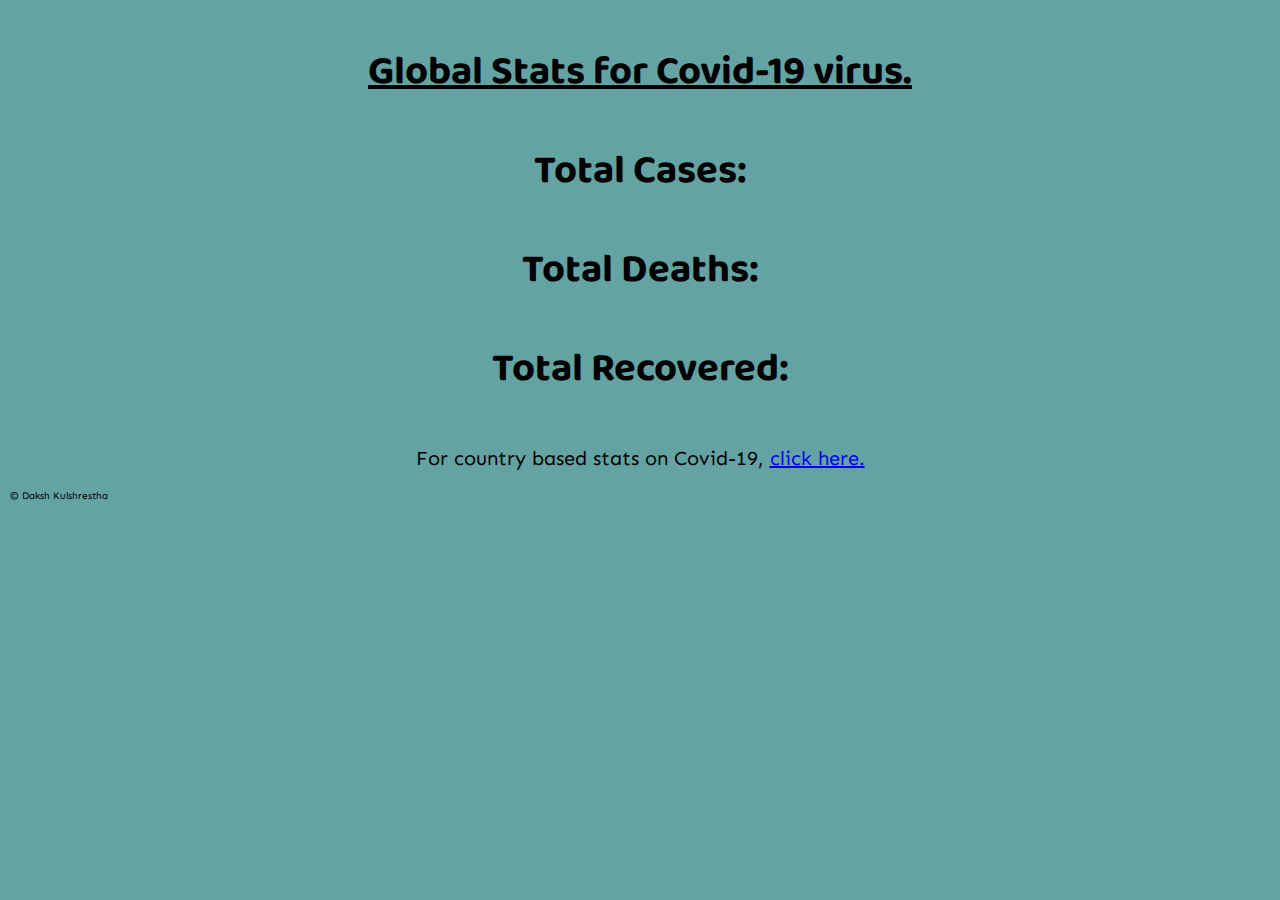
<file: index.html>
<!DOCTYPE html>
<html lang="en">

<head>
    <meta charset="UTF-8">
    <meta name="viewport" content="width=device-width, initial-scale=1.0">
    <title>Corona Live Updates</title>
    <link rel="stylesheet" href="styleForCovid.css">
    <script src="covid.js" defer></script>
</head>

<body>

    <u>
        <h1 align="center">Global Stats for Covid-19 virus.</h1>
    </u>

    <center>
        <h1>Total Cases:</h1>
        <div id="totalCases"></div>
    </center>

    <center>
        <h1>Total Deaths:</h1>
        <div id="totalDeath"></div>
    </center>

    <center>
        <h1>Total Recovered:</h1>
        <div id="totalRecovered"></div>
    </center>

    <center>
        <p class="navForCovid">For country based stats on Covid-19, <a href="/country.html">click here.</a></p>
    </center>

    <div class="copy">
        © Daksh Kulshrestha
    </div>
</body>

</html>
</file>
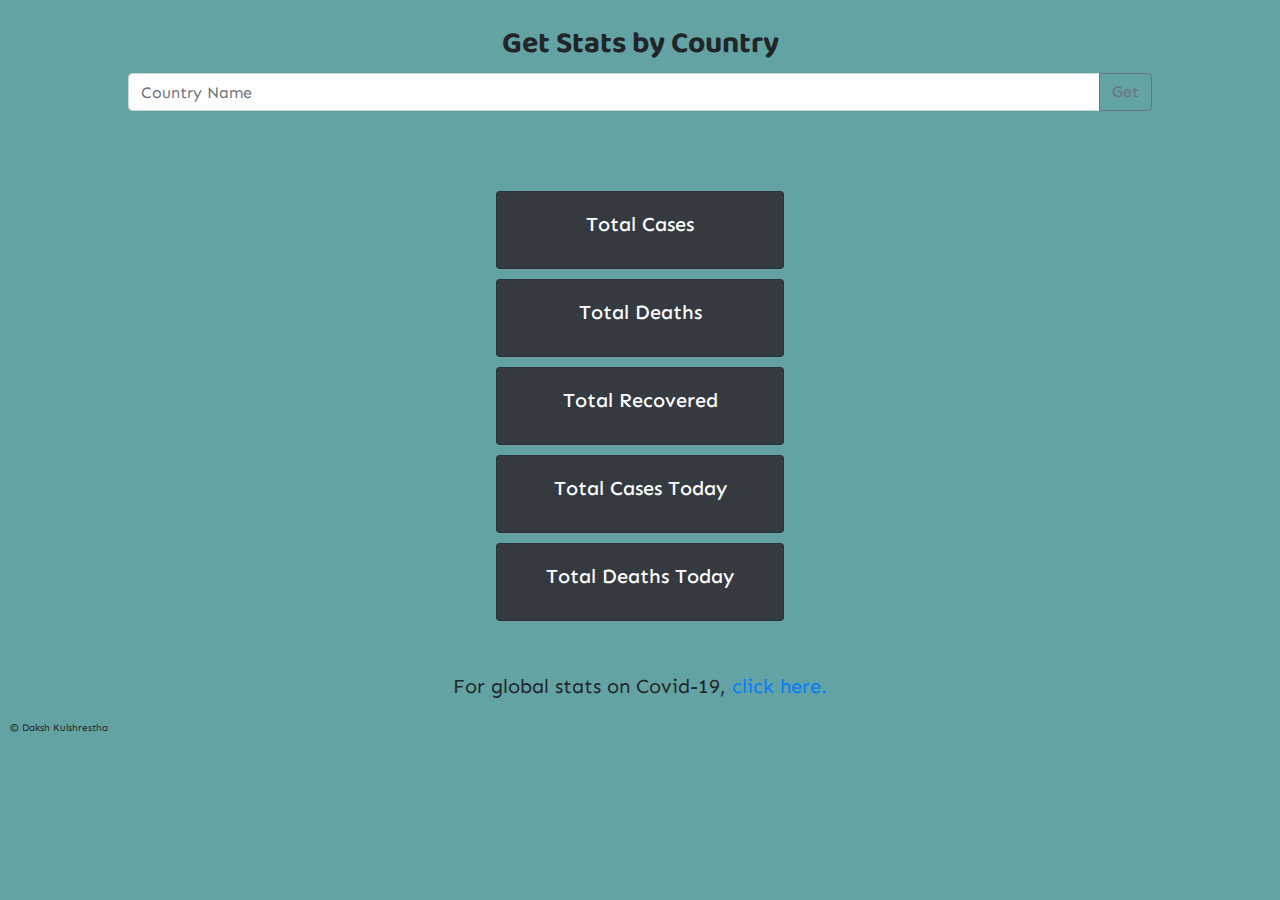
<file: country.html>
<!DOCTYPE html>
<html lang="en">

<head>
    <meta charset="UTF-8">
    <meta name="viewport" content="width=device-width, initial-scale=1.0">
    <title>Corona Live Updates by Country</title>
    <script src="https://code.jquery.com/jquery-3.4.1.slim.min.js"
        integrity="sha384-J6qa4849blE2+poT4WnyKhv5vZF5SrPo0iEjwBvKU7imGFAV0wwj1yYfoRSJoZ+n"
        crossorigin="anonymous"></script>
    <script src="https://cdn.jsdelivr.net/npm/popper.js@1.16.0/dist/umd/popper.min.js"
        integrity="sha384-Q6E9RHvbIyZFJoft+2mJbHaEWldlvI9IOYy5n3zV9zzTtmI3UksdQRVvoxMfooAo"
        crossorigin="anonymous"></script>
    <script src="https://stackpath.bootstrapcdn.com/bootstrap/4.4.1/js/bootstrap.min.js"
        integrity="sha384-wfSDF2E50Y2D1uUdj0O3uMBJnjuUD4Ih7YwaYd1iqfktj0Uod8GCExl3Og8ifwB6"
        crossorigin="anonymous"></script>
    <link href="https://stackpath.bootstrapcdn.com/bootstrap/4.4.1/css/bootstrap.min.css" rel="stylesheet"
        integrity="sha384-Vkoo8x4CGsO3+Hhxv8T/Q5PaXtkKtu6ug5TOeNV6gBiFeWPGFN9MuhOf23Q9Ifjh" crossorigin="anonymous">
    <link rel="stylesheet" href="styleForCovid.css">
    <script src="covid.js" defer></script>
</head>

<body>

    <center>
        <b><label>Get Stats by Country</label></b>
        <div class="input-group mb-3">
            <input type="text" class="form-control" placeholder="Country Name" aria-label="Country Name"
                aria-describedby="button-addon2" id="countryName">
            <div class="input-group-append">
                <button class="btn btn-outline-secondary" type="button" id="button-addon2"
                    onclick="getDataByCountry()">Get</button>
            </div>
        </div>
    </center>

    <center>
        <h2>
            <span class="badge badge-secondary" id="currentCountry"></span>
        </h2>
    </center>

    <div class="dataContainer">

        <center>
            <div class="card bg-dark text-white" style="width: 18rem; margin: 10px 10px">
                <div class="card-body ">
                    <h5 class="card-title">Total Cases</h5>
                    <p class="card-text" id="totalCasesByCountry"></p>
                </div>
            </div>
        </center>
        <center>
            <div class="card bg-dark text-white" style="width: 18rem; margin: 10px 10px">
                <div class="card-body ">
                    <h5 class="card-title">Total Deaths</h5>
                    <p class="card-text" id="totalDeathByCountry"></p>
                </div>
            </div>
        </center>
        <center>
            <div class="card bg-dark text-white" style="width: 18rem; margin: 10px 10px">
                <div class="card-body ">
                    <h5 class="card-title">Total Recovered</h5>
                    <p class="card-text" id="totalRecoveredByCountry"></p>
                </div>
            </div>
        </center>
        <center>
            <div class="card bg-dark text-white" style="width: 18rem; margin: 10px 10px">
                <div class="card-body ">
                    <h5 class="card-title">Total Cases Today</h5>
                    <p class="card-text" id="totalCasesToday"></p>
                </div>
            </div>
        </center>
        <center>
            <div class="card bg-dark text-white" style="width: 18rem; margin: 10px 10px">
                <div class="card-body ">
                    <h5 class="card-title">Total Deaths Today</h5>
                    <p class="card-text" id="totalDeathsToday"></p>
                </div>
            </div>
        </center>

    </div>

    <center>
        <p class="navForCovid">For global stats on Covid-19, <a href="/index.html">click here.</a></p>
    </center>



    <div class="copy">
        © Daksh Kulshrestha
    </div>
</body>

</html>
</file>
<file: styleForCovid.css>
@import url('https://fonts.googleapis.com/css?family=Baloo+Chettan+2|Sen&display=swap');

*{
    margin: 0;
    padding: 0;
    box-sizing: border-box;
}

body{
    background-color: rgb(99, 163, 163);
}

h1, h2{
   margin-top: 80px;
   font-size: 40px;
   font-family: 'Baloo Chettan 2', cursive;
}

div{
    font-family: 'Sen', sans-serif;
    font-size: 30px;
}

.input-group{
    width: 80vw;
}

label{
    margin-top: 20px;
    font-family: 'Baloo Chettan 2', cursive;
    font-size: 30px;
}

h1:nth-child(1){
    margin-top:40px;
}

p.navForCovid{
    margin-top: 50px;
    font-family: 'Sen', sans-serif;
    font-size: 20px;
    text-decoration: none;
}

.copy{
    margin-top: 20px;
    position: sticky;
    margin-left: 10px;
    font-size: 10px;
    bottom: 2px;
}
</file>
